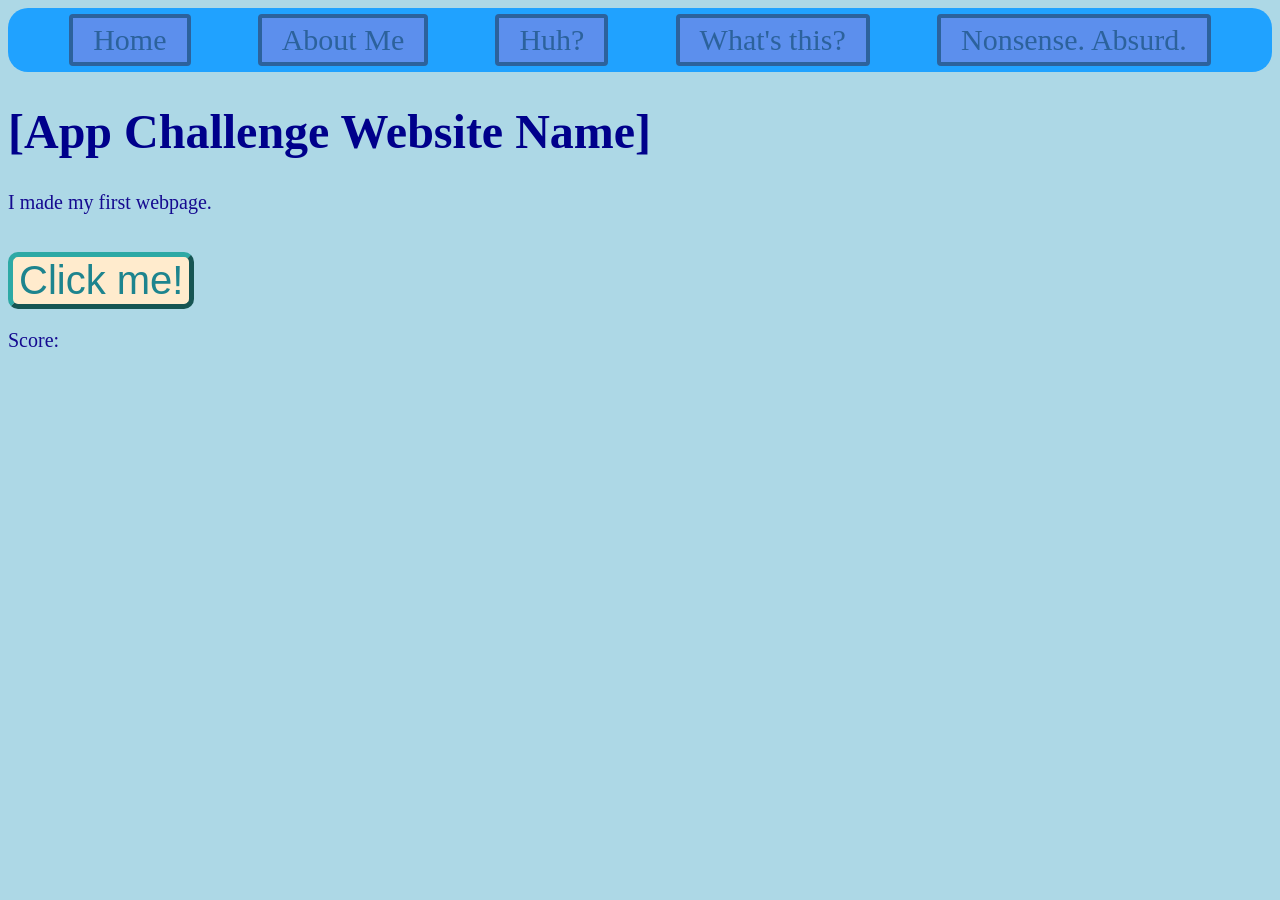
<file: index.html>
<!DOCTYPE html>
<html>
<head>
    <title>[App Challenge Website Name]</title>
    <link rel="stylesheet" href="style.css">
</head>
<body>

    <div class="headlinks">
        <a href="index.html" class="header">Home</a>
        <a href="about.html" class="header">About Me</a>
        <a href="indefinite.html" class="header">Huh?</a>
        <a href="ambiguous.html" class="header">What's this?</a>
        <a href="undefined.html" class="header">Nonsense. Absurd.</a>
    </div>

    <h1>[App Challenge Website Name]</h1>
    <p>I made my first webpage.</p>
    <br>
    <button id="myButton">Click me!</button>

    <p id = "score">Score: </p>

    <script src="script.js"></script>
</body>
</html>
</file>
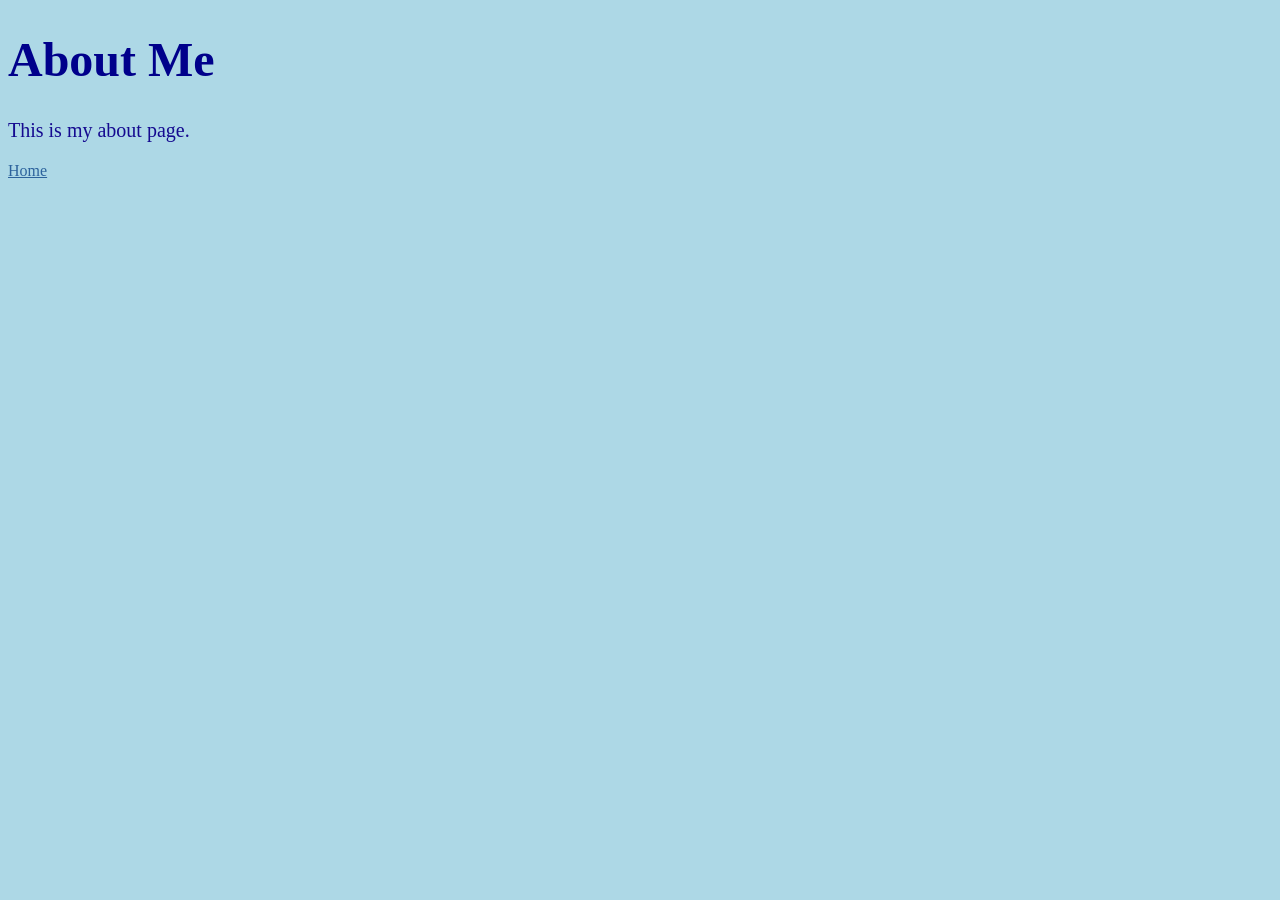
<file: about.html>
<!DOCTYPE html>
<html>
<head>
    <title>About Me</title>
    <link rel="stylesheet" href="style.css">
</head>

<body>
    <h1>About Me</h1>

    <p>This is my about page.</p>

    <a href="index.html">Home</a>
</body>
</html>
</file>
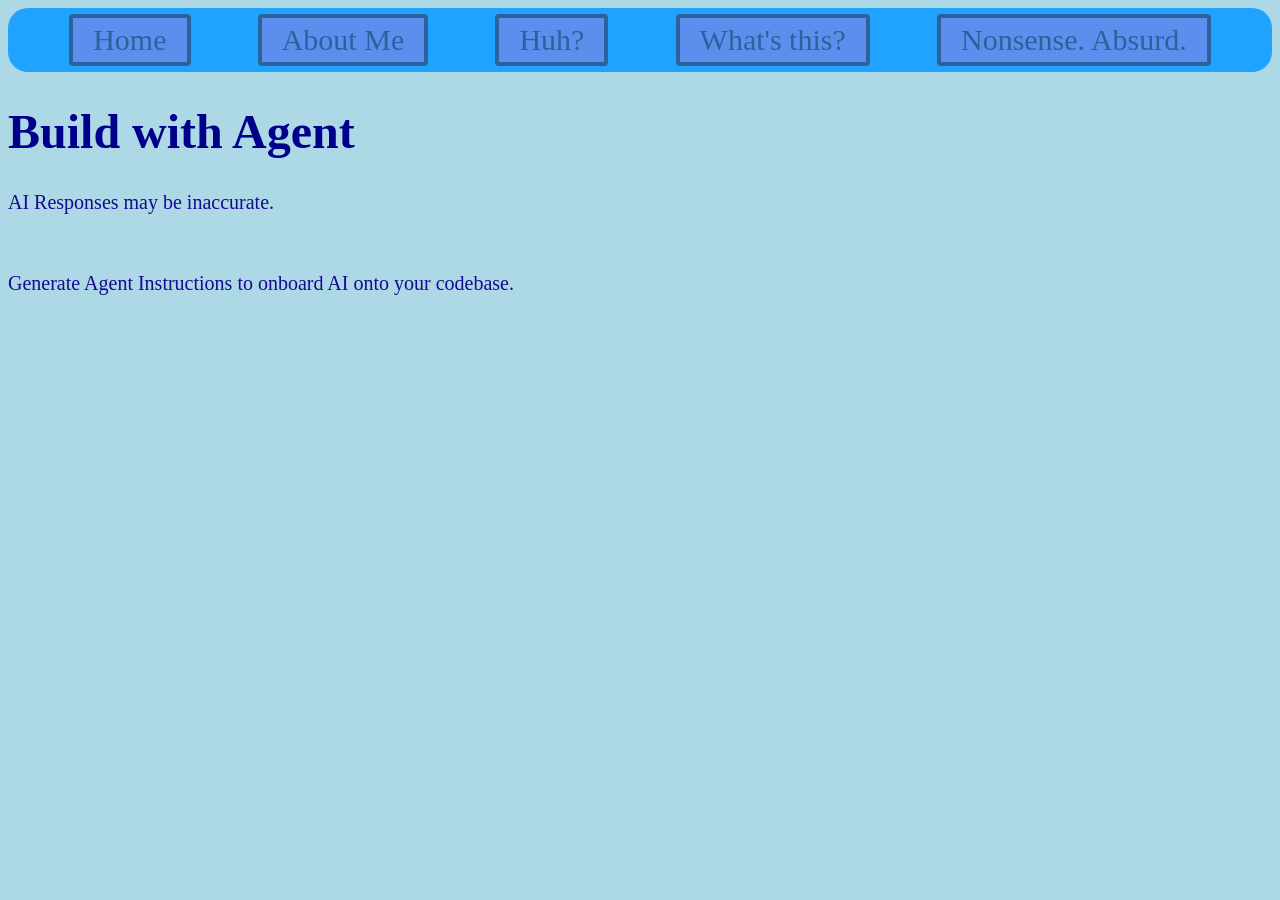
<file: ambiguous.html>
<!DOCTYPE html>
<html>
<head>
    <title>Ambiguous</title>
    <link rel="stylesheet" href="style.css">
</head>

<body>
    <div class="headlinks">
        <a href="index.html" class="header">Home</a>
        <a href="about.html" class="header">About Me</a>
        <a href="indefinite.html" class="header">Huh?</a>
        <a href="ambiguous.html" class="header">What's this?</a>
        <a href="undefined.html" class="header">Nonsense. Absurd.</a>
    </div>
    
    <h1>Build with Agent</h1>

    <p>AI Responses may be inaccurate.</p>
    <br>
    <p>Generate Agent Instructions to onboard AI onto your codebase.</p>

</body>
</html>
</file>
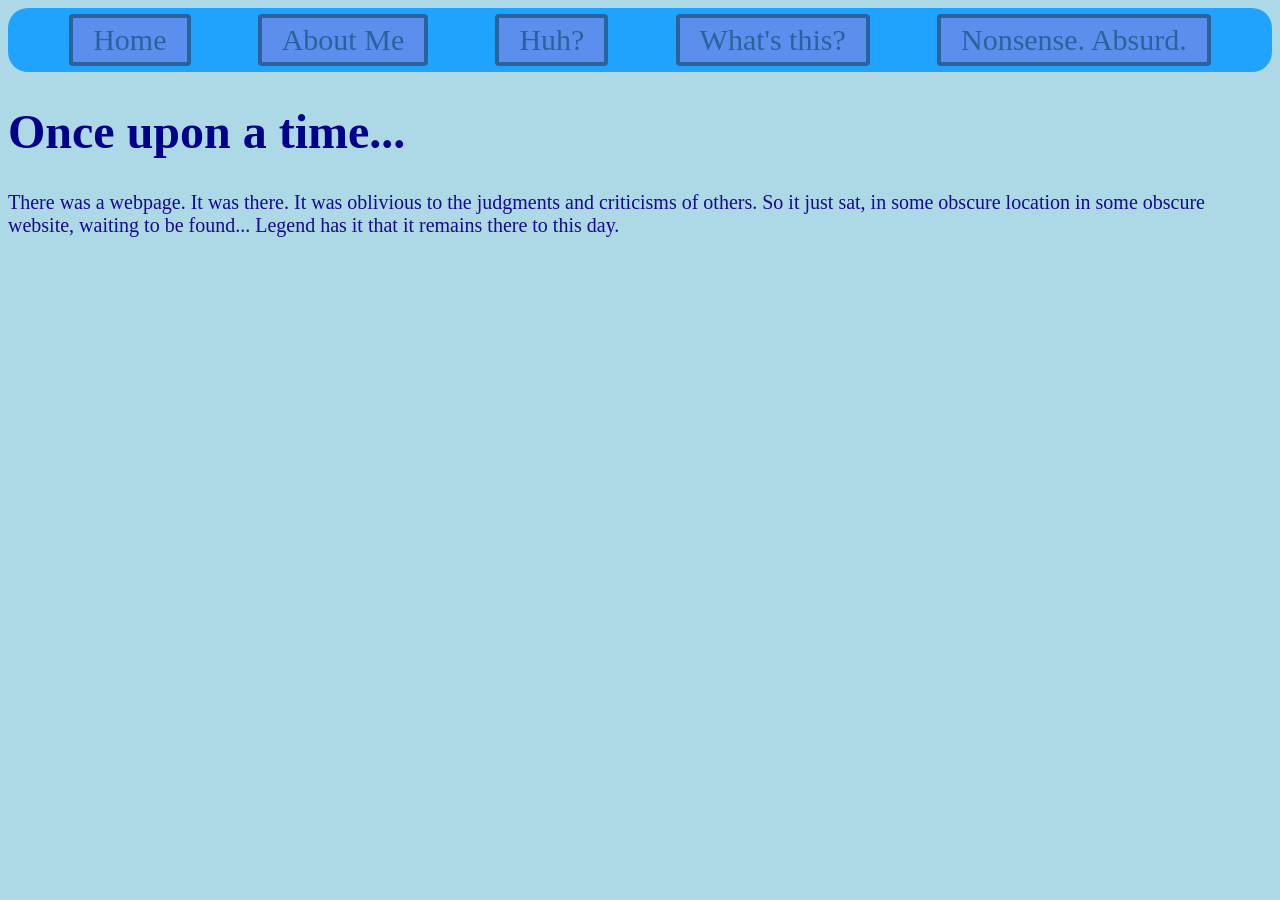
<file: indefinite.html>
<!DOCTYPE html>
<html>
<head>
    <title>Indefinite</title>
    <link rel="stylesheet" href="style.css">
</head>

<body>
    <div class="headlinks">
        <a href="index.html" class="header">Home</a>
        <a href="about.html" class="header">About Me</a>
        <a href="indefinite.html" class="header">Huh?</a>
        <a href="ambiguous.html" class="header">What's this?</a>
        <a href="undefined.html" class="header">Nonsense. Absurd.</a>
    </div>
    
    <h1>Once upon a time...</h1>

    <p>There was a webpage. It was there. 
        It was oblivious to the judgments and criticisms of others.
        So it just sat, in some obscure location in some obscure website,
        waiting to be found... Legend has it that it remains there to this day.</p>

</body>
</html>
</file>
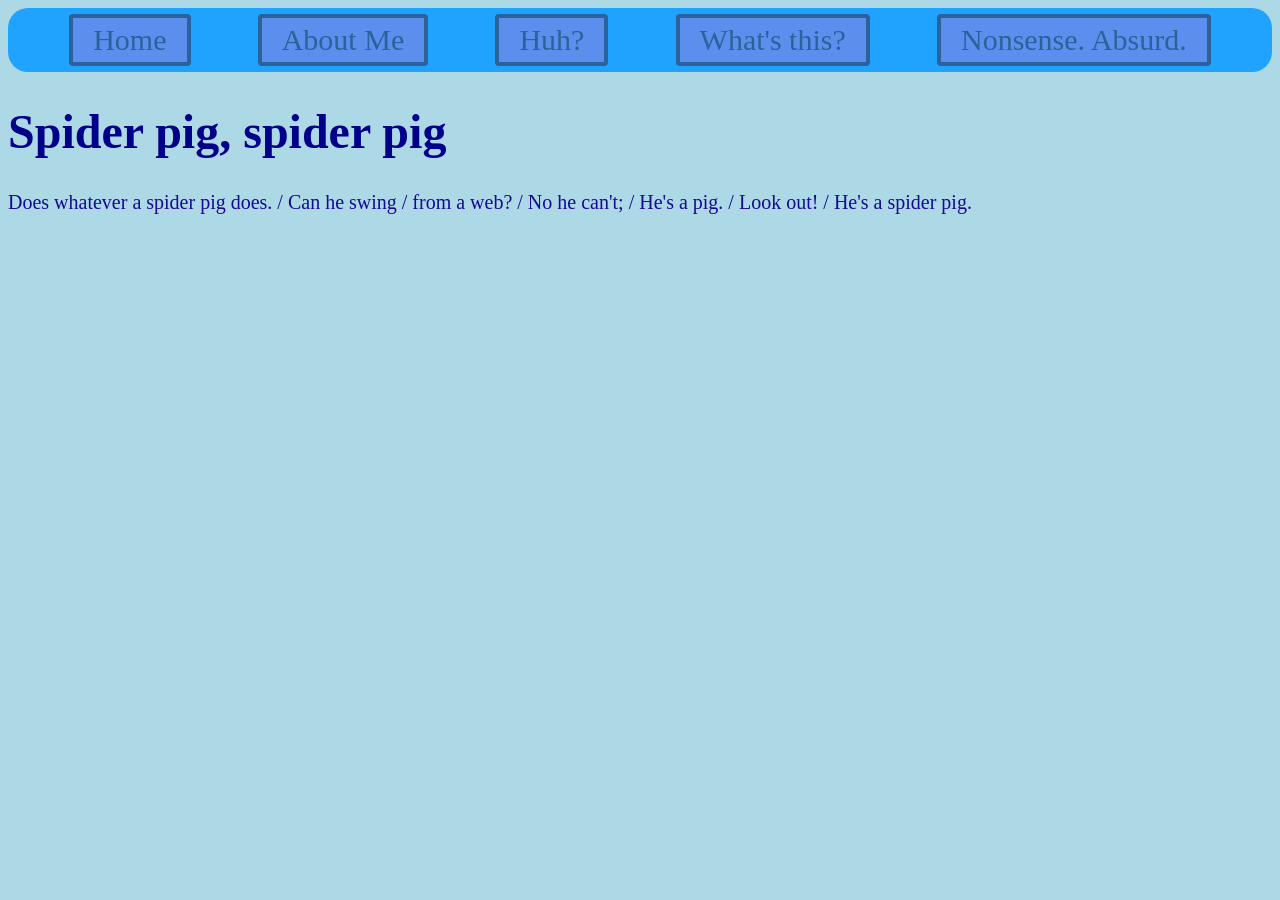
<file: undefined.html>
<!DOCTYPE html>
<html>
<head>
    <title>Undefined</title>
    <link rel="stylesheet" href="style.css">
</head>

<body>
    <div class="headlinks">
        <a href="index.html" class="header">Home</a>
        <a href="about.html" class="header">About Me</a>
        <a href="indefinite.html" class="header">Huh?</a>
        <a href="ambiguous.html" class="header">What's this?</a>
        <a href="undefined.html" class="header">Nonsense. Absurd.</a>
    </div>
    
    <h1>Spider pig, spider pig</h1>

    <p>Does whatever a spider pig does. / Can he swing / from a web? / 
        No he can't; / He's a pig. / Look out! / He's a spider pig. </p>

</body>
</html>
</file>
<file: style.css>
body {
    background-color: lightblue;
}

h1 {
    color: darkblue;
    font-size: 48px;
}

p {
    color: #150a90;
    font-size: 20px;
}

button {
    color: #1d848e;
    font-size: 40px;
    border-radius: 10px;
    border-color: #2da9a5;
    border-width: 5px;
    background-color: blanchedalmond;
}


.headlinks {
    display: flex;
    justify-content:space-evenly;
    align-items: center;
    font-size: 30px;
    background-color: #20a2ff;
    border-radius: 20px;
    border-style: hidden;
}

.header {
    border-style: solid;
    border-radius:4px;
    padding:5px 20px;
    margin:6px;
    border-width:4px;
    text-decoration:none;
    background-color:rgb(92, 143, 237);
}

a:link {
  color: #2c629c; /* Unvisited link */
}

a:visited {
  color: #2c629c; /* Visited link (prevents the purple color) */
}

a:hover {
  color: #002fff; /* Color when hovering over the link */
}

a:active {
  color: #9fa0db; /* Color when the link is actively being clicked */
}
</file>
